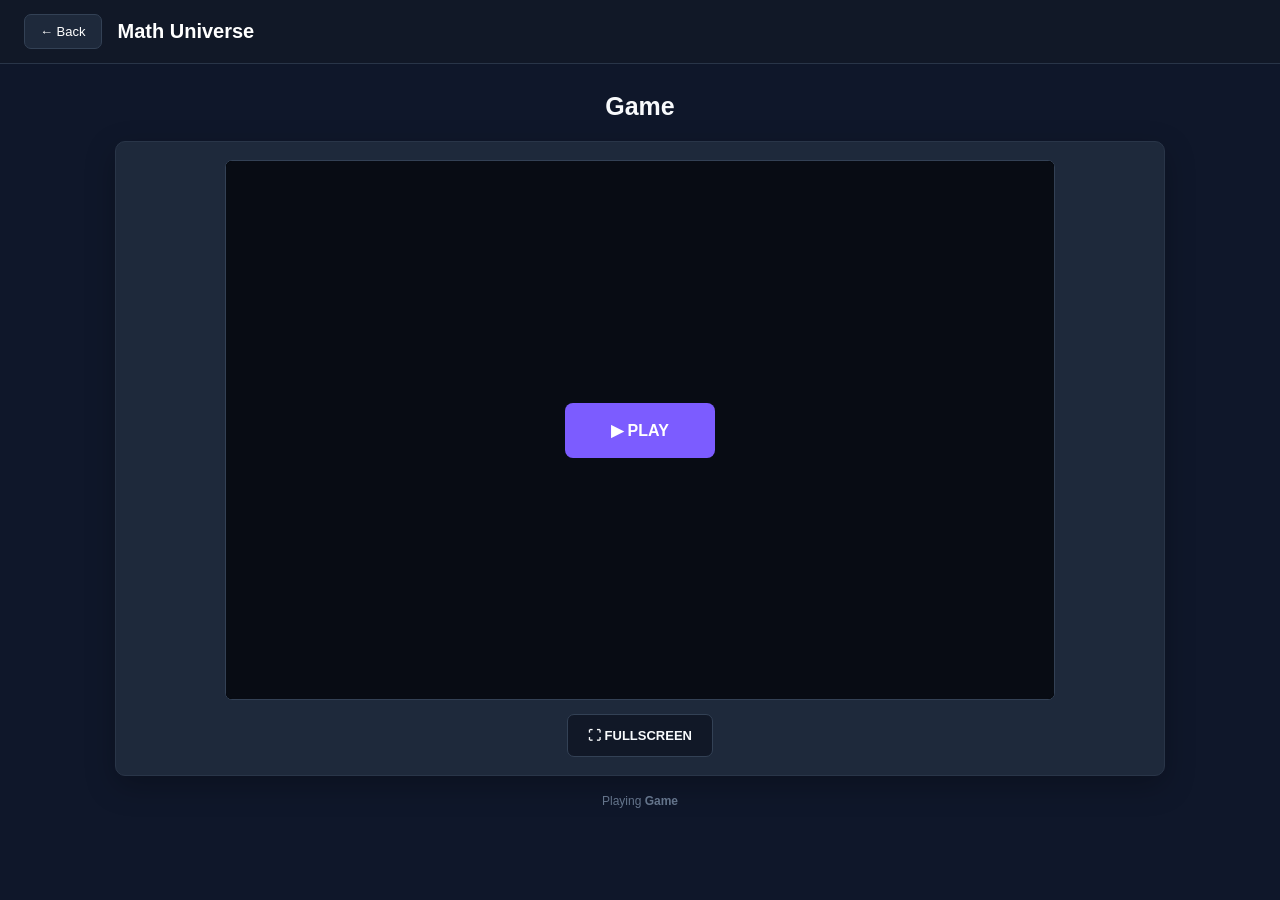
<file: play.html>
<!DOCTYPE html>
<html lang="en">
<head>
    <meta charset="UTF-8">
    <meta name="viewport" content="width=device-width, initial-scale=1.0">

    <title>Game | Math Universe</title>

    <style>
        * {
            box-sizing: border-box;
            margin: 0;
            padding: 0;
        }

        body {
            min-height: 100vh;

            background: #0f172a;
            color: #f8fafc;

            font-family: Arial, Helvetica, sans-serif;
        }

        /* HEADER */

        header {
            height: 64px;

            background: #111827;
            border-bottom: 1px solid #293548;

            display: flex;
            align-items: center;

            padding: 0 24px;
        }

        .back {
            color: white;
            text-decoration: none;

            background: #1e293b;

            border: 1px solid #334155;
            border-radius: 7px;

            padding: 9px 15px;

            font-size: 13px;

            transition: 0.2s;
        }

        .back:hover {
            background: #29384d;
        }

        .logo {
            margin-left: 16px;

            color: white;

            font-size: 20px;
            font-weight: bold;
        }


        /* MAIN */

        main {
            width: min(1050px, calc(100% - 30px));

            margin: auto;

            padding: 28px 0 50px;
        }


        .game-title {
            text-align: center;

            color: #f8fafc;

            font-size: 25px;
            font-weight: bold;

            margin-bottom: 20px;
        }


        /* GAME PANEL */

        .game-box {
            background: #1e293b;

            border: 1px solid #293548;

            border-radius: 10px;

            padding: 18px;

            box-shadow:
                0 10px 30px rgba(0, 0, 0, 0.25);
        }


        /* GAME SCREEN */

        .game-screen {
            position: relative;

            width: 82%;
            height: 540px;

            margin: 0 auto;

            background: #000;

            border: 1px solid #334155;

            border-radius: 7px;

            overflow: hidden;
        }


        iframe {
            width: 100%;
            height: 100%;

            border: none;

            display: block;

            background: #000;
        }


        /* PLAY SCREEN */

        .play-screen {
            position: absolute;

            inset: 0;

            display: flex;

            align-items: center;
            justify-content: center;

            background: #080c14;

            z-index: 5;
        }


        .play-button {
            width: 150px;
            height: 55px;

            border: none;

            border-radius: 8px;

            background: #7c5cff;

            color: white;

            font-size: 16px;
            font-weight: bold;

            cursor: pointer;

            transition:
                transform 0.2s,
                background 0.2s;
        }


        .play-button:hover {
            background: #6b4de6;

            transform: scale(1.04);
        }


        .play-button:active {
            transform: scale(0.98);
        }


        /* CONTROLS */

        .controls {
            display: flex;

            justify-content: center;

            gap: 10px;

            width: 82%;

            margin: 14px auto 0;
        }


        .controls button {
            height: 43px;

            padding: 0 20px;

            border: 1px solid #334155;

            border-radius: 7px;

            background: #111827;

            color: #f8fafc;

            font-size: 13px;
            font-weight: bold;

            cursor: pointer;

            transition: 0.2s;
        }


        .controls button:hover {
            background: #29384d;
        }


        /* INFO */

        .info {
            text-align: center;

            color: #64748b;

            margin-top: 18px;

            font-size: 12px;
        }


        /* FULLSCREEN */

        .game-screen:fullscreen {
            width: 100vw;
            height: 100vh;

            border: none;
            border-radius: 0;
        }


        .game-screen:fullscreen iframe {
            width: 100%;
            height: 100%;
        }


        /* TABLET */

        @media (max-width: 800px) {

            .game-screen {
                width: 92%;
                height: 500px;
            }

            .controls {
                width: 92%;
            }

        }


        /* PHONE */

        @media (max-width: 600px) {

            header {
                height: 56px;

                padding: 0 12px;
            }

            .logo {
                font-size: 17px;
            }

            main {
                width: calc(100% - 20px);

                padding-top: 20px;
            }

            .game-title {
                font-size: 21px;
            }

            .game-box {
                padding: 10px;
            }

            .game-screen {
                width: 100%;
                height: 55vh;
            }

            .controls {
                width: 100%;
            }

        }
    </style>
</head>

<body>

    <header>

        <a
            href="index.html"
            class="back"
        >
            ← Back
        </a>

        <div class="logo">
            Math Universe
        </div>

    </header>


    <main>

        <h1
            class="game-title"
            id="gameTitle"
        >
            Loading Game...
        </h1>


        <div class="game-box">

            <div
                class="game-screen"
                id="gameScreen"
            >

                <!-- GAME -->

                <iframe
                    id="gameFrame"
                    allowfullscreen
                    allow="fullscreen; autoplay"
                ></iframe>


                <!-- PLAY OVERLAY -->

                <div
                    class="play-screen"
                    id="playScreen"
                >

                    <button
                        class="play-button"
                        id="playButton"
                    >
                        ▶ PLAY
                    </button>

                </div>

            </div>


            <div class="controls">

                <button
                    onclick="fullscreenGame()"
                >
                    ⛶ FULLSCREEN
                </button>

            </div>

        </div>


        <div class="info">

            Playing
            <strong id="gameName">
                Game
            </strong>

        </div>

    </main>


    <script>

        const params =
            new URLSearchParams(
                window.location.search
            );


        const name =
            params.get("name") || "Game";


        const url =
            params.get("url");


        const title =
            document.getElementById(
                "gameTitle"
            );


        const gameName =
            document.getElementById(
                "gameName"
            );


        const frame =
            document.getElementById(
                "gameFrame"
            );


        const playScreen =
            document.getElementById(
                "playScreen"
            );


        const playButton =
            document.getElementById(
                "playButton"
            );


        const gameScreen =
            document.getElementById(
                "gameScreen"
            );


        title.textContent = name;

        gameName.textContent = name;

        document.title =
            name + " | Math Universe";


        /* PLAY */

        playButton.addEventListener(
            "click",
            () => {

                if (!url) {
                    return;
                }


                frame.src = url;


                playScreen.style.display =
                    "none";

            }
        );


        /* FULLSCREEN */

        function fullscreenGame() {

            if (
                gameScreen.requestFullscreen
            ) {

                gameScreen.requestFullscreen();

            }

        }

    </script>

</body>
</html>
</file>
